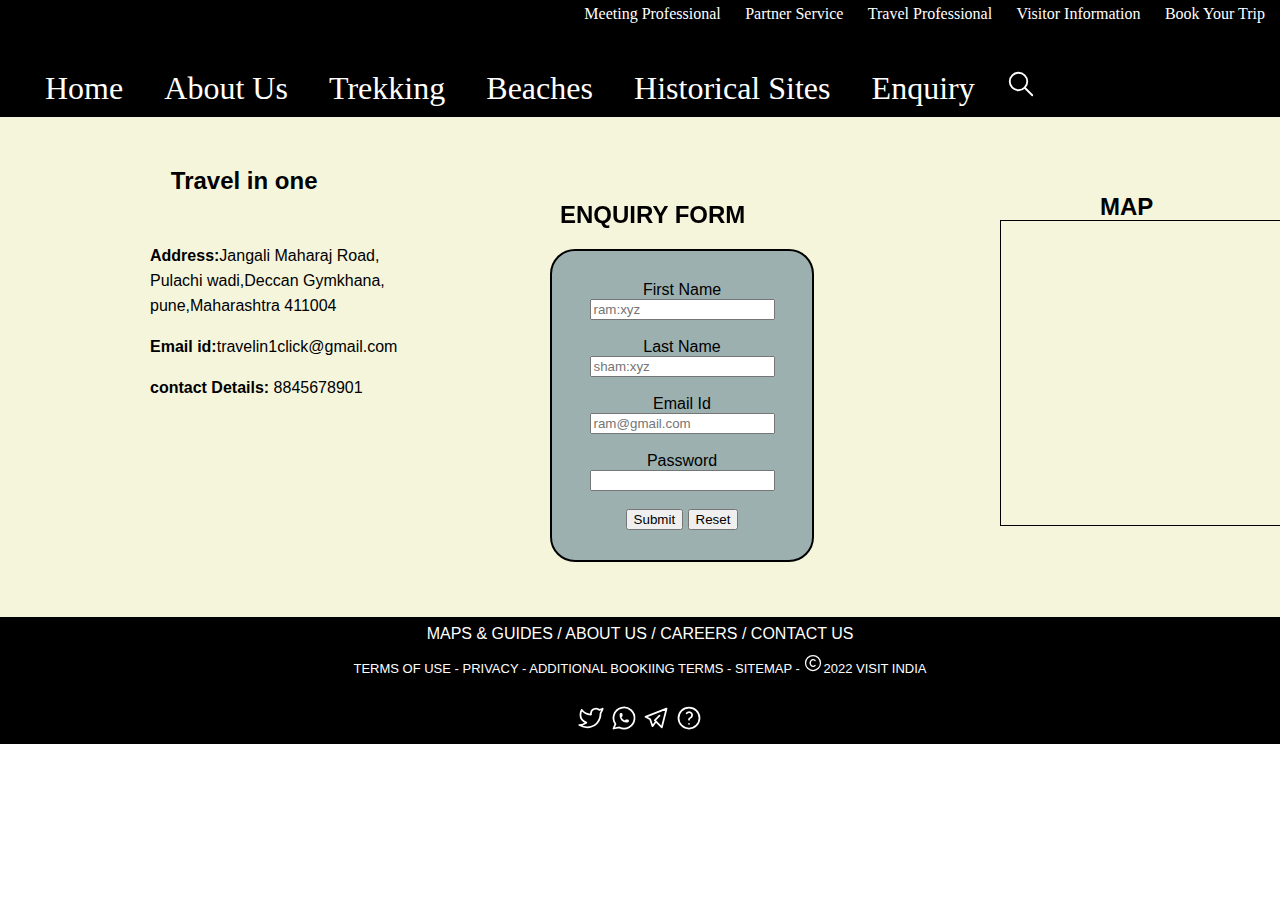
<file: Enquiry.html>
<!DOCTYPE html>
<html lang="en">

<head>
  <meta charset="UTF-8">
  <meta http-equiv="x-UA-Compatible" Contente="IE=edge">
  <meta name="viewport" content="width=device-width, initial-scale=1.0">
  <title>Enquiry form</title>
  <link rel="stylesheet" href="style.css">
  <style>

    body{
      overflow: hidden;
    }
    .background {
      background-color: beige;
      margin-top: -23px;
      /* width: 100%; */
      height: 500px;
  
    }
   .ih{
     position: relative;
     top: 50px;
     right: 900px;
   }
   .mh{
     position: relative;
     bottom: 320px;
    left: 1100px;
     font-size: medium;
   }
   .eh{
     position: relative;
     bottom: 360px;
     left: 560px;
     font-size: medium;
   }
   .info{
    /* border: 1px solid black; */
    width: 450px;
    height: 300px;
    position: relative;
    top: 50px;
   left: 150px;
    line-height: 25px;
   }
  .enquiry{
    border: 2px solid black;
    background-color: rgb(156, 176, 176);
    width: 200px;
    padding: 30px;
    position: relative;
    left: 550px;
   bottom:360px;
   border-radius: 25px;
   text-align: center;
   }
   .map{
    border: 1px solid black;
   box-sizing: content-box;
   position: absolute;
   left: 1000px;
   top:220px ;
   

   }

    
  </style>
</head>

<body>
  <header id="my_header">
    <li style="float: right;">
      <a href="" style="font-size: medium;">Meeting Professional</a>
      <a href="" style="font-size: medium;">Partner Service</a>
      <a href="" style="font-size: medium;">Travel Professional</a>
      <a href="" style="font-size: medium;">Visitor Information</a>
      <a href="" style="font-size: medium;">Book Your Trip</a>
    </li>
    <div class="navbar" style="float: left;">
      <div>
        <li> <a href="home.html" style="border: 0.5px  white; font-size:xx-large;">Home</a></li>
        <li> <a href="About.html" style="border: 0.5px white; font-size:xx-large;">About Us</a></li>
        <li> <a href="trekking.html" style="border: 0.5px  white; font-size:xx-large;">Trekking</a></li>
        <li> <a href="Beaches.html" style="border: 0.5px  white;font-size:xx-large;">Beaches</a></li>
        <li> <a href="HistoricalSites.html" style="border: 0.5px white; font-size:xx-large;">Historical Sites</a></li>
        <li> <a href="Enquiry.html" style="border: 0.5px  white;font-size:xx-large;">Enquiry</a></li>
        <li><svg xmlns="http://www.w3.org/2000/svg" class="icon icon-tabler icon-tabler-search" width="30" height="30"
            viewBox="0 0 24 24" stroke-width="1.5" stroke="#ffffff" fill="none" stroke-linecap="round"
            stroke-linejoin="round">
            <path stroke="none" d="M0 0h24v24H0z" fill="none" style="margin-bottom: 0px;" />
            <circle cx="10" cy="10" r="7" />
            <line x1="21" y1="21" x2="15" y2="15" />
          </svg></li>
      </div>

    </div>
  </header>
 

  <div class="background">
    <div class="ih" >
      <h2 > Travel in one Click</h2>
    </div>
      <div class="info">
      <p><b>Address:</b>Jangali Maharaj Road,<br> Pulachi wadi,Deccan Gymkhana,<br>pune,Maharashtra 411004</p>
      <!-- <br> -->
      <p><b>Email id:</b>travelin1click@gmail.com</p>
      <!-- <br> -->
      <p><b>contact Details:</b> 8845678901</p>
    </div>
    <div class="mh" >
      <h2 > MAP </h2>
    </div>
    <div class="map">
      <iframe src="https://www.google.com/maps/embed?pb=!1m14!1m8!1m3!1d15132.316427171221!2d73.8495486!3d18.525327!3m2!1i1024!2i768!4f13.1!3m3!1m2!1s0x0%3A0x126deaaa764a7629!2sInfinite%20Graphix%20Technologies%20-%20Graphic%20Design%2C%20Digital%20Marketing%2C%20Data%20Science%20ML%20%26%20AI%2C%20Web%2C%20UIUX%2C%20Full%20Stack%20Course%20In%20Pune!5e0!3m2!1sen!2sin!4v1666147171860!5m2!1sen!2sin" width="300" height="300" style="border:1px;" allowfullscreen="none" loading="lazy" referrerpolicy="no-referrer-when-downgrade"></iframe>
    </div>  
    <div class="eh" >
      <h2> ENQUIRY FORM </h2>
    </div>
    <form action="suceess.html" class="enquiry">
            <label for="fname">First Name</label><br>
            <input type="text" id="fname" required placeholder="ram:xyz"> <br> <br>

            <label for="lname">Last Name</label><br>
            <input type="text" id="lname" required placeholder="sham:xyz"> <br> <br>

            <label for="eid">Email Id</label><br>
            <input type="email" id="eid" required placeholder="ram@gmail.com"> <br> <br>

            <label for="pwd">Password </label><br>
            <input type="password" id="pwd" required> <br> <br>

            <input type="submit" value="Submit">
            <input type="reset" value="Reset">            
    </form>
  
  </div>



  <div class="footer">

    <li style="color: white;">
      MAPS & GUIDES / ABOUT US / CAREERS / CONTACT US
    </li>
    <br>
    <li style="color: white; font-size: small;">
      TERMS OF USE - PRIVACY - ADDITIONAL BOOKIING TERMS - SITEMAP - <svg xmlns="http://www.w3.org/2000/svg"
        class="icon icon-tabler icon-tabler-copyright" width="20" height="20" align="inline-block" viewBox="0 0 24 24"
        stroke-width="1.5" stroke="#ffffff" fill="none" stroke-linecap="round" stroke-linejoin="round">
        <path stroke="none" d="M0 0h24v24H0z" fill="none" />
        <circle cx="12" cy="12" r="9" />
        <path d="M14.5 9a3.5 4 0 1 0 0 6" />
      </svg>2022 VISIT INDIA
    </li><br>
    <br>

    <li>
      <svg xmlns="http://www.w3.org/2000/svg" class="icon icon-tabler icon-tabler-brand-twitter" width="28" height="28"
        viewBox="0 0 24 24" stroke-width="1.5" stroke="#ffffff" fill="none" stroke-linecap="round"
        stroke-linejoin="round">
        <path stroke="none" d="M0 0h24v24H0z" fill="none" />
        <path
          d="M22 4.01c-1 .49 -1.98 .689 -3 .99c-1.121 -1.265 -2.783 -1.335 -4.38 -.737s-2.643 2.06 -2.62 3.737v1c-3.245 .083 -6.135 -1.395 -8 -4c0 0 -4.182 7.433 4 11c-1.872 1.247 -3.739 2.088 -6 2c3.308 1.803 6.913 2.423 10.034 1.517c3.58 -1.04 6.522 -3.723 7.651 -7.742a13.84 13.84 0 0 0 .497 -3.753c-.002 -.249 1.51 -2.772 1.818 -4.013z" />
      </svg>
      <svg xmlns="http://www.w3.org/2000/svg" class="icon icon-tabler icon-tabler-brand-whatsapp" width="28" height="28"
        viewBox="0 0 24 24" stroke-width="1.5" stroke="#ffffff" fill="none" stroke-linecap="round"
        stroke-linejoin="round">
        <path stroke="none" d="M0 0h24v24H0z" fill="none" />
        <path d="M3 21l1.65 -3.8a9 9 0 1 1 3.4 2.9l-5.05 .9" />
        <path d="M9 10a0.5 .5 0 0 0 1 0v-1a0.5 .5 0 0 0 -1 0v1a5 5 0 0 0 5 5h1a0.5 .5 0 0 0 0 -1h-1a0.5 .5 0 0 0 0 1" />
      </svg>
      <svg xmlns="http://www.w3.org/2000/svg" class="icon icon-tabler icon-tabler-brand-telegram" width="28" height="28"
        viewBox="0 0 24 24" stroke-width="1.5" stroke="#ffffff" fill="none" stroke-linecap="round"
        stroke-linejoin="round">
        <path stroke="none" d="M0 0h24v24H0z" fill="none" />
        <path d="M15 10l-4 4l6 6l4 -16l-18 7l4 2l2 6l3 -4" />
      </svg>
      <svg xmlns="http://www.w3.org/2000/svg" class="icon icon-tabler icon-tabler-help" width="28" height="28"
        viewBox="0 0 24 24" stroke-width="1.5" stroke="#ffffff" fill="none" stroke-linecap="round"
        stroke-linejoin="round">
        <path stroke="none" d="M0 0h24v24H0z" fill="none" />
        <circle cx="12" cy="12" r="9" />
        <line x1="12" y1="17" x2="12" y2="17.01" />
        <path d="M12 13.5a1.5 1.5 0 0 1 1 -1.5a2.6 2.6 0 1 0 -3 -4" />
      </svg>
    </li>
  </div>

</body>

</html>
</file>
<file: style.css>
body{
    margin: 0;
    padding: 0;
    background-color: white;
    box-sizing: border-box;
    font-family: Arial, Helvetica, sans-serif;
    height: 100%;
    /* width: 100%; */
    background-size:cover;
    /* background-position: center; */

}
.background-img{
    margin: 0px;
    padding: 0px;
    /* background-color: white; */
    box-sizing: border-box;
    font-family: Arial, Helvetica, sans-serif;
    height: 650px;
    /* width: 100%; */
    background-size: cover;
    background-position: center; 
    /* position: fixed; */
}
header{
    text-align: justify;
    background-color:black;
    border-spacing: 5px;
    height: 120px;
    /* width: 100%; */
    padding-top: 0px;
}

.navbar{
   color: white;
   margin: 30px;
   float: none;
  font-size:40px;
  display: inline-block;
}


.footer{
    position: relative;
    text-align: center; 
    left: 0;  
    bottom: 0;
   margin-top: 0px;
    /* width: 100%; */
    padding:3px;
    background-color:black;
    color: darkgrey;  }
    
    .pheading{
        color: #0e0a0a;
        letter-spacing: 0.01rem;
        margin-bottom: 0;
        left: 50%;
        top: 50%;
        border: 5px solid black;
        margin: 300px 500px 300px 500px;
       border-radius: 15px;
       text-align:center;
    }
  a{
   
    color: azure;
   }
ul{
    
    padding: left  ;
    text-align: left;
    display: inline-block;
    align-items: left;
    /* position: fixed; */
    padding-left: 680px;   
}
li a:hover{
    background-color: rgb(146, 211, 211);
}

    li{
     display: inline-block;
     
     padding:left;
     margin: 5px;
   }
   li a{
   text-decoration: none;
   padding: 10px;
   color: white;
   border: 1px solid white;
   font-size: 25px;
   font-family: 'Times New Roman', Times, serif;
   border:15px;
   }
   h1{
       text-align: center;
       color: rgb(41, 37, 32);
       padding-top: 300px;
           
   }
</file>
